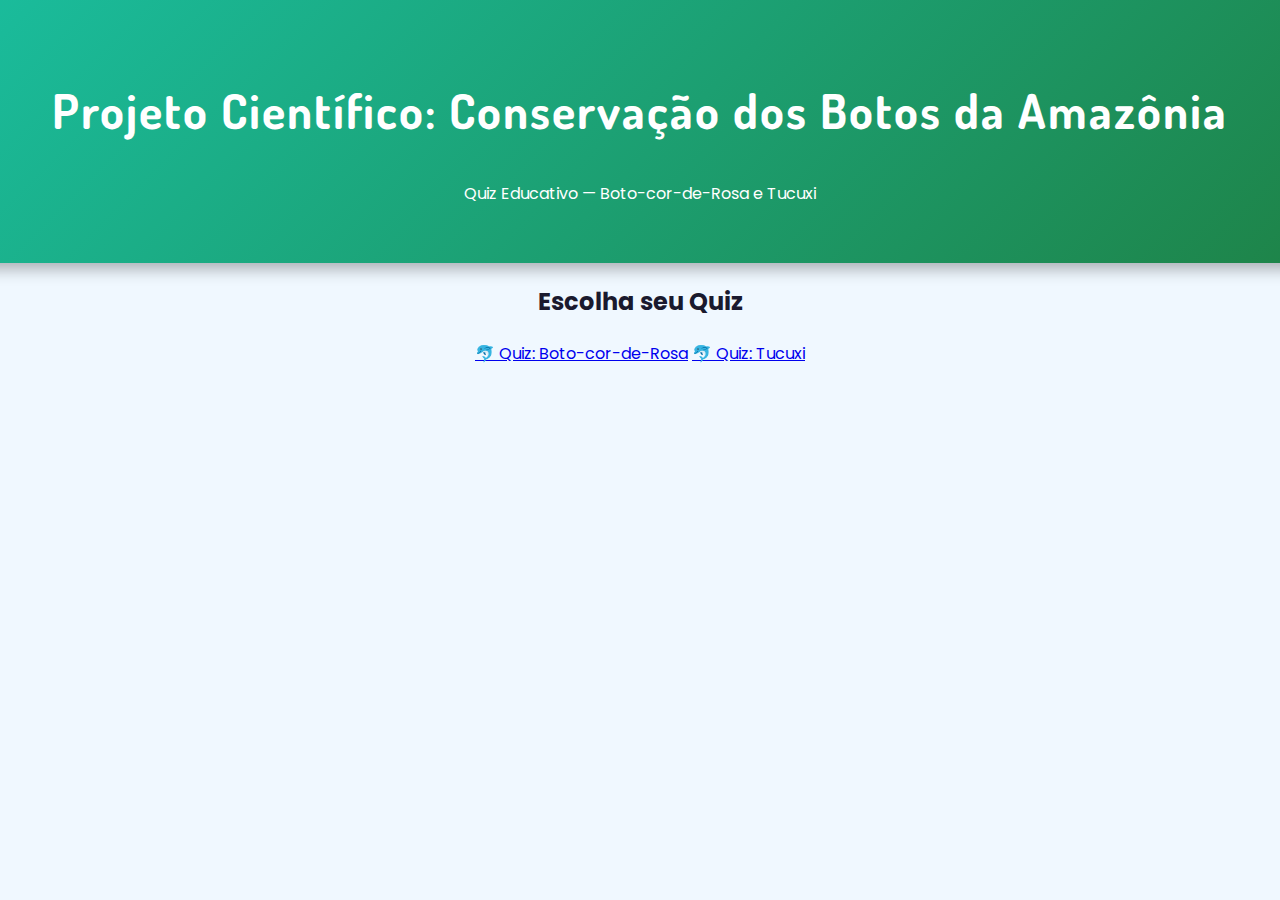
<file: index.html>
<!DOCTYPE html>
<html lang="pt-BR">
<head>
    <meta charset="UTF-8" />
    <meta name="viewport" content="width=device-width, initial-scale=1.0" />
    <title>Projeto Mais Ciência - Botos da Amazônia</title>
    <link rel="stylesheet" href="style.css" />
</head>

<body>
    <header>
        <h1>Projeto Científico: Conservação dos Botos da Amazônia</h1>
        <p class="sub">Quiz Educativo — Boto-cor-de-Rosa e Tucuxi</p>
    </header>

    <section class="opcoes">
        <h2>Escolha seu Quiz</h2>

        <div class="botoes">
            <a class="botao rosa" href="quiz-rosa.html">🐬 Quiz: Boto-cor-de-Rosa</a>
            <a class="botao azul" href="quiz-tucuxi.html">🐬 Quiz: Tucuxi</a>
        </div>
    </section>
</body>
</html>
</file>
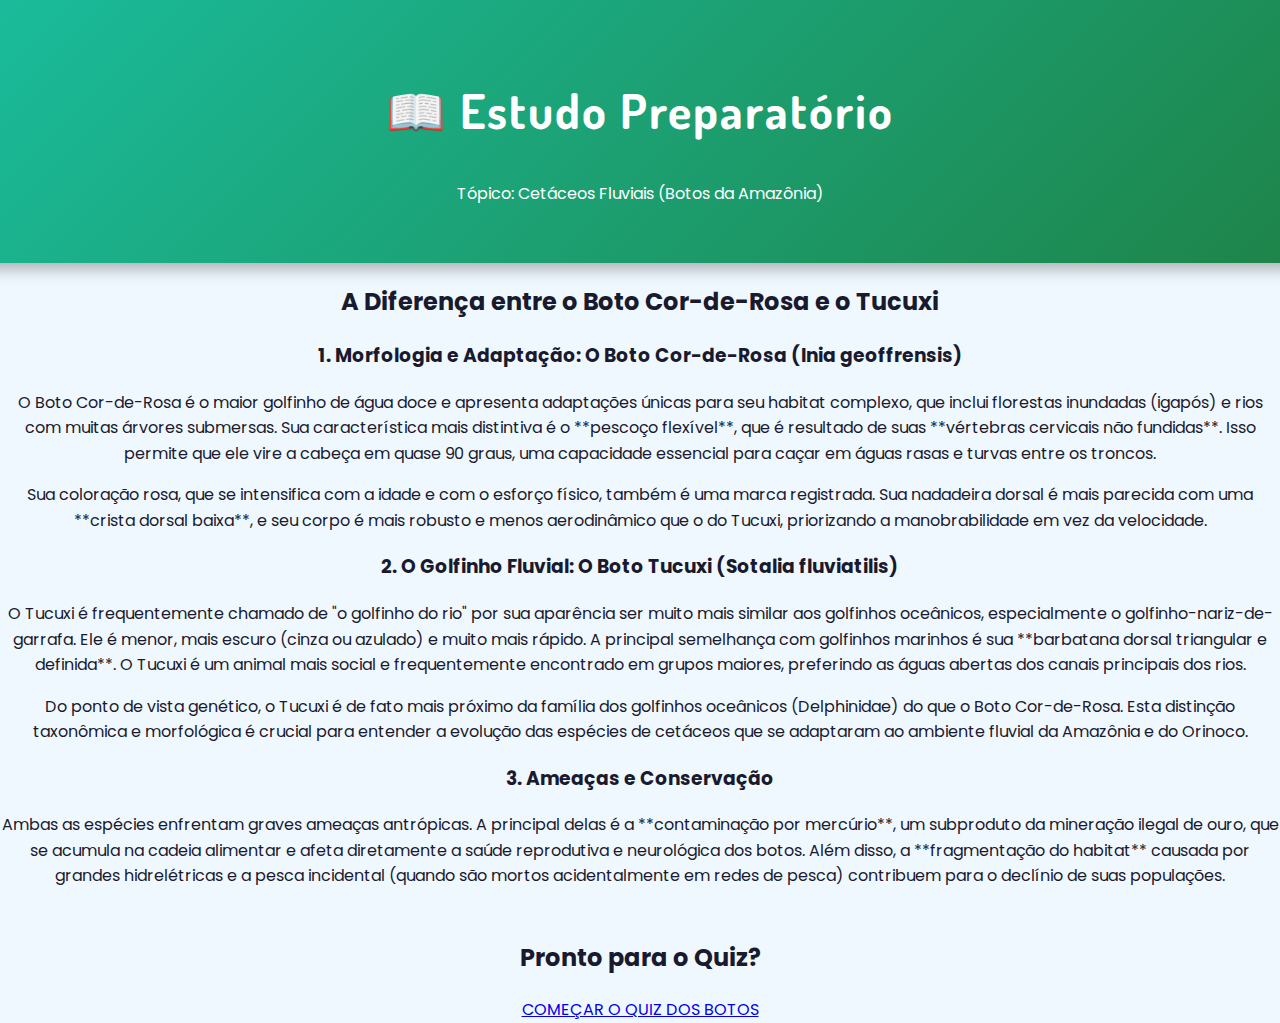
<file: estudo-botos.html>
<!DOCTYPE html>
<html lang="pt-br">
<head>
    <meta charset="UTF-8">
    <meta name="viewport" content="width=device-width, initial-scale=1.0">
    <title>Estudo: Botos da Amazônia</title>
    <link rel="stylesheet" href="style.css"> 
</head>
<body>

    <header>
        <h1>📖 Estudo Preparatório</h1>
        <p>Tópico: Cetáceos Fluviais (Botos da Amazônia)</p>
    </header>

    <main class="study-container">
        <h2 class="study-title">A Diferença entre o Boto Cor-de-Rosa e o Tucuxi</h2>
        
        <div class="study-content">
            
            <h3>1. Morfologia e Adaptação: O Boto Cor-de-Rosa (Inia geoffrensis)</h3>
            <p>O Boto Cor-de-Rosa é o maior golfinho de água doce e apresenta adaptações únicas para seu habitat complexo, que inclui florestas inundadas (igapós) e rios com muitas árvores submersas. Sua característica mais distintiva é o **pescoço flexível**, que é resultado de suas **vértebras cervicais não fundidas**. Isso permite que ele vire a cabeça em quase 90 graus, uma capacidade essencial para caçar em águas rasas e turvas entre os troncos.</p>
            <p>Sua coloração rosa, que se intensifica com a idade e com o esforço físico, também é uma marca registrada. Sua nadadeira dorsal é mais parecida com uma **crista dorsal baixa**, e seu corpo é mais robusto e menos aerodinâmico que o do Tucuxi, priorizando a manobrabilidade em vez da velocidade.</p>

            <h3>2. O Golfinho Fluvial: O Boto Tucuxi (Sotalia fluviatilis)</h3>
            <p>O Tucuxi é frequentemente chamado de "o golfinho do rio" por sua aparência ser muito mais similar aos golfinhos oceânicos, especialmente o golfinho-nariz-de-garrafa. Ele é menor, mais escuro (cinza ou azulado) e muito mais rápido. A principal semelhança com golfinhos marinhos é sua **barbatana dorsal triangular e definida**. O Tucuxi é um animal mais social e frequentemente encontrado em grupos maiores, preferindo as águas abertas dos canais principais dos rios.</p>
            <p>Do ponto de vista genético, o Tucuxi é de fato mais próximo da família dos golfinhos oceânicos (Delphinidae) do que o Boto Cor-de-Rosa. Esta distinção taxonômica e morfológica é crucial para entender a evolução das espécies de cetáceos que se adaptaram ao ambiente fluvial da Amazônia e do Orinoco.</p>
            
            <h3>3. Ameaças e Conservação</h3>
            <p>Ambas as espécies enfrentam graves ameaças antrópicas. A principal delas é a **contaminação por mercúrio**, um subproduto da mineração ilegal de ouro, que se acumula na cadeia alimentar e afeta diretamente a saúde reprodutiva e neurológica dos botos. Além disso, a **fragmentação do habitat** causada por grandes hidrelétricas e a pesca incidental (quando são mortos acidentalmente em redes de pesca) contribuem para o declínio de suas populações.</p>

        </div>

        <h2 class="study-title" style="margin-top: 50px;">Pronto para o Quiz?</h2>
        
        <a href="quiz-botos.html" id="start-quiz-btn">
            COMEÇAR O QUIZ DOS BOTOS
        </a>
        
    </main>

</body>
</html>
</file>
<file: style.css>
/* Importando fontes modernas para títulos e textos */
@import url('https://fonts.googleapis.com/css2?family=Dosis:wght@600;700&family=Poppins:wght@300;400;600&display=swap');

/* Fundo Temático e Reset */
body {
    font-family: 'Poppins', sans-serif;
    background-color: #f0f8ff; /* Azul Céu Suave */
    color: #1a1a2e;
    margin: 0;
    padding: 0;
    line-height: 1.6;
    text-align: center;
    min-height: 100vh;
    display: flex;
    flex-direction: column;
    align-items: center;
}

/* Cabeçalho com Gradiente Amazônia */
header {
    width: 100%;
    background-image: linear-gradient(135deg, #1abc9c 0%, #1e8449 100%); /* Gradiente Verde-Água */
    color: #ffffff;
    padding: 40px 20px;
    box-shadow: 0 6px 15px rgba(0, 0, 0, 0.3);
}

header h1 {
    font-family: 'Dosis', sans-serif;
    font-size: 3em;
    font-weight: 700;
    letter-spacing: 2px;
}

/* Card Principal (Container) */
.quiz-container {
    max-width: 650px;
    width: 90%;
    margin-top: 50px;
    padding: 40px;
    background-color: #ffffff;
    border-radius: 20px;
    /* Efeito 3D com sombra e borda de destaque */
    box-shadow: 0 10px 30px rgba(0, 0, 0, 0.15), 0 0 0 5px rgba(30, 132, 73, 0.1); 
    border: 1px solid #ddd;
}

/* Pergunta */
.question {
    font-family: 'Dosis', sans-serif;
    font-size: 1.7em;
    font-weight: 700;
    color: #1e8449; /* Cor de Destaque */
    margin-bottom: 35px;
}

/* Botões de Opção */
.options {
    display: flex;
    flex-direction: column;
    gap: 15px;
}

.option-button, .quiz-container button {
    background-color: #ffffff;
    color: #1a1a2e;
    border: 2px solid #a9dfbf; 
    padding: 15px 20px;
    border-radius: 10px;
    cursor: pointer;
    font-size: 1.1em;
    font-weight: 600;
    transition: all 0.3s ease; /* Animação suave */
    text-align: left;
    box-shadow: 0 2px 5px rgba(0, 0, 0, 0.05);
}

.option-button:hover, .quiz-container button:hover {
    background-color: #e0f8f3; 
    color: #1e8449;
    border-color: #1e8449;
    transform: translateY(-3px); /* Efeito de "subir" */
}

/* Feedback de Cores (Adicionado pelo JS) */
.correct {
    background-color: #27ae60 !important; /* Verde Sucesso */
    color: white !important;
    border-color: #1e8449 !important;
}

.wrong {
    background-color: #e74c3c !important; /* Vermelho Erro */
    color: white !important;
    border-color: #c0392b !important;
}

/* Botão de Reiniciar */
.quiz-container button[onclick="restartQuiz()"] {
    background-color: #f39c12; /* Laranja de Ação */
    color: white;
    border: none;
    margin-top: 20px;
}
</file>
